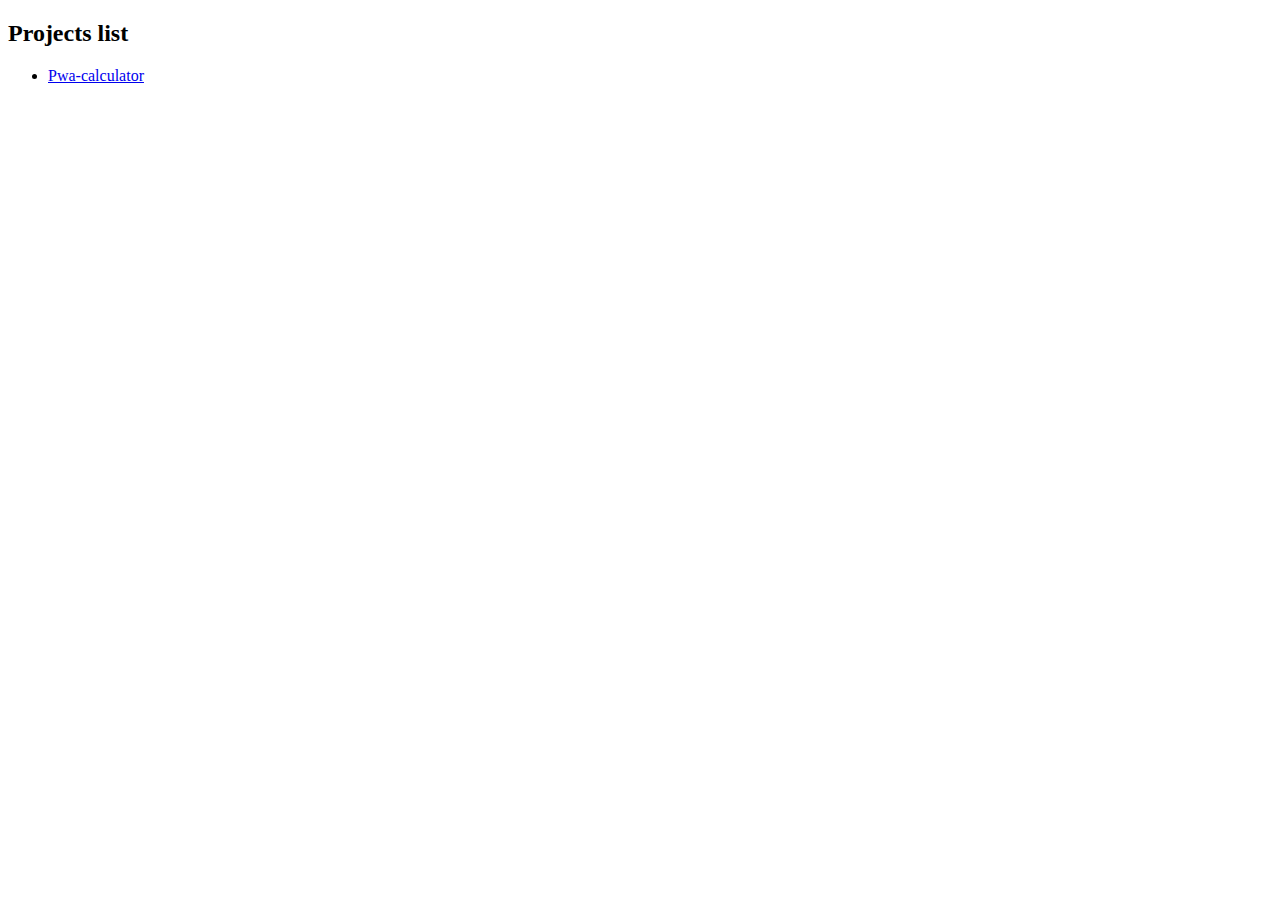
<file: index.html>
<!DOCTYPE html>
<html lang="en">
<head>
    <meta charset="UTF-8">
    <meta name="viewport" content="width=device-width, initial-scale=1.0">
    <meta http-equiv="X-UA-Compatible" content="ie=edge">
    <title>Item list</title>
</head>
<body>
	<h2>Projects list</h2>
    <ul>
        <li>
            <a href="pwa-calculator">Pwa-calculator</a>
        </li>
    </ul>
</body>
</html>
</file>
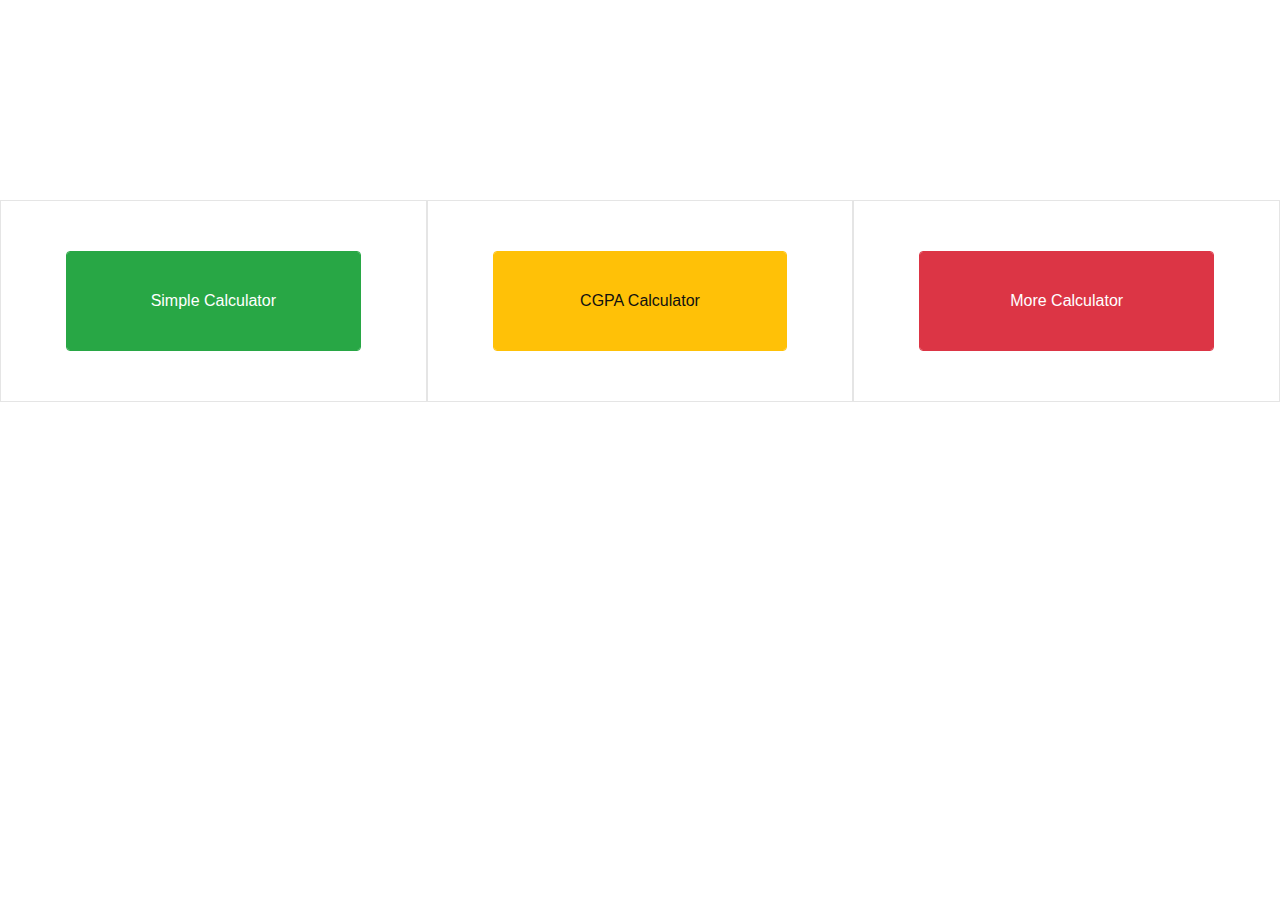
<file: pwa-calculator/index.html>
<!DOCTYPE html>
<html>
<head>
	<meta charset="utf-8"/>
	<title>Calculator (v.2.0)</title>
	
    <meta http-equiv="X-UA-Compatible" content="IE=edge">
    <!-- Bootstrap stuff -->

    <meta name="apple-mobile-web-app-capable" content="yes">
    <meta name="apple-mobile-web-app-status-bar-style" content="black">
    <meta name="apple-mobile-web-app-title" content="Weather PWA">

    <!-- CODELAB: Add description here -->
    <meta name="description" content="A sample weather app">

    <!-- CODELAB: Add meta theme-color -->
    <meta name="theme-color" content="#28a745"/>

    <link rel="apple-touch-icon" href="assets/icon.jpg">
    <link rel="manifest" href="manifest.json">
	<meta name="viewport" content="width=device-width, initial-scale=1.0">
	
	<link rel="stylesheet" type="text/css" href="css/bootstrap.css">
	<link rel="stylesheet" type="text/css" href="css/style.css">
</head>
<body>

<!-- 
	<p>Hello Ashik</p>
	<p>Hello Tanmoy</p>
	<p>Hello Molla</p>
	<p>Hello vibek</p>

	<a href="">Link one</a>
	<a href="">Link two</a>
	<a href="">Link three</a>
	<a href="">Link four</a> -->

	<div class="container-fluid">
		<div class="row" style="height: 200px;" >
			
		</div>
		<div class="row" >
			<div class="col-sm-12 col-md-12 col-bg-4 col-xl-4" style="border: 1px solid #E5E5E5; ">
				<div style="height: 200px; border: 50px solid white;" align="center">
					<button type="button" class="btn btn-success form-control fixed" id="simpleCalculator" data-toggle="modal" data-target="#simpleCalculatorModal">Simple Calculator</button>
				</div>
			</div>
			
			<div class="col-sm-12 col-md-12 col-bg-4 col-xl-4 " style="border: 1px solid #E5E5E5; ">
				<div style="height: 200px; border: 50px solid white;" align="center">
					<button type="button" class="btn btn-warning form-control fixed" id="cgpaCalculator" data-toggle="modal" data-target="#cgpaCalculatorModal" >CGPA Calculator</button>
				</div>
			</div>
			<div class="col-sm-12 col-md-12 col-bg-4 col-xl-4 " style="border: 1px solid #E5E5E5; ">
				<div style="height: 200px; border: 50px solid white;" align="center">
					<button type="button" class="btn btn-danger form-control fixed" id="more" data-toggle="modal" data-target="#moreModal" >More Calculator</button>
				</div>
			</div>
		</div>
	</div>




	<div class="modal fade" id="simpleCalculatorModal">
		<div class="modal-dialog modal-lg">
			<div class="modal-content">
				<div class="modal-header m-auto">
					<h3>Calculator</h3>
					<button type="button" class="close" data-dismiss="modal" aria-label="Close" style="margin-left: 100%;">
						<span aria-hidden="true">&times;</span>
					</button>
				</div>
				<div class="modal-body">
					<div class="container-fluid">
						<div class="row">
							<div class="col-10 col-lg-8 col-xl-6 m-auto">
								<div class="card">
									<div class="card-body" style="padding: 30px;">
										<div class="row form-group"  style="text-align: right; border:none; margin: 0px;">
											<output  style="text-align: right; width: 100%" id="resultString"></output>
										</div>
										<div class="row form-group">
											<div class="col-sm-1 " style="padding: 0px; margin: auto; height: 100px;">
												<output name="flag_minus" id="flagMinus" class="form-control align-middle" style="height: 100%; position: relative; font-size: 22px; width: 100%; border-right: none; border-top-right-radius: 0rem; border-bottom-right-radius: 0rem; padding-top: 100%;" ></output>
											</div>
											<div class="col-sm-11" style=" padding: 0px;height: 100px;">
												<input type="text" name="result" id="result" class="form-control" value="0" style="text-align: right; height: 100%; width: 100%; font-size: 22px; border-left: none; border-top-left-radius: 0rem; border-bottom-left-radius: 0rem; ">
											</div>							
										</div>
										<div class="row form-group">
											<div class="col-sm-3">
												<input type="submit" name="c" id="c" class="btn btn-danger form-control" value="C">
											</div>
											<div class="col-sm-3">
												<input type="submit" name="ce" id="ce" class="btn btn-outline-dark form-control" value="CE">
											</div>
											<div class="col-sm-3">
												<input type="submit" name="backspace" id="backspace" class="btn btn-outline-secondary form-control" value="&circlearrowleft;">
											</div>
											<div class="col-sm-3">
												<input type="submit" name="inverse" id="inverse" class="btn btn-outline-secondary form-control" value="1/X">
											</div>
										</div>
										<div class="row form-group">
											<div class="col-sm-3">
												<input type="submit" name="sqrt" id="sqrt" class="btn btn-outline-warning form-control" value="&Sqrt;">
											</div>
											<div class="col-sm-3">
												<input type="submit" name="square" id="square" class="btn btn-outline-warning form-control" value="X^2">
											</div>
											<div class="col-sm-3">
												<input type="submit" name="remainder" id="remainder" class="btn btn-outline-warning form-control" value="%">
											</div>
											<div class="col-sm-3">
												<input type="submit" name="division" id="division" class="btn btn-outline-info form-control" value="/">
											</div>
										</div>
										<div class="row form-group">
											<div class="col-sm-3">
												<input type="submit" name="seven" id="seven" class="btn btn-outline-success form-control" value="7">
											</div>
											<div class="col-sm-3">
												<input type="submit" name="eight" id="eight" class="btn btn-outline-success form-control" value="8">
											</div>
											<div class="col-sm-3">
												<input type="submit" name="nine" id="nine" class="btn btn-outline-success form-control" value="9">
											</div>
											<div class="col-sm-3">
												<input type="submit" name="multiplication" id="multiplication" class="btn btn-outline-info form-control" value="*">
											</div>
										</div>
										<div class="row form-group">
											<div class="col-sm-3">
												<input type="submit" name="four" id="four" class="btn btn-outline-success form-control" value="4">
											</div>
											<div class="col-sm-3">
												<input type="submit" name="five" id="five" class="btn btn-outline-success form-control" value="5">
											</div>
											<div class="col-sm-3">
												<input type="submit" name="six" id="six" class="btn btn-outline-success form-control" value="6">
											</div>
											<div class="col-sm-3">
												<input type="submit" name="subtraction" id="subtraction" class="btn btn-outline-info form-control" value="-">
											</div>
										</div>
										<div class="row form-group">
											<div class="col-sm-3">
												<input type="submit" name="one" id="one" class="btn btn-outline-success form-control" value="1">
											</div>
											<div class="col-sm-3">
												<input type="submit" name="two" id="two" class="btn btn-outline-success form-control" value="2">
											</div>
											<div class="col-sm-3">
												<input type="submit" name="three" id="three" class="btn btn-outline-success form-control" value="3">
											</div>
											<div class="col-sm-3">
												<input type="submit" name="addition" id="addition" class="btn btn-outline-info form-control" value="+">
											</div>
										</div>
										<div class="row form-group">
											<div class="col-sm-3">
												<input type="submit" name="reverse" id="reverse" class="btn btn-outline-warning form-control" value="+/-">
											</div>
											<div class="col-sm-3">
												<input type="submit" name="zero" id="zero" class="btn btn-outline-success form-control" value="0">
											</div>
											<div class="col-sm-3">
												<input type="submit" name="point" id="point" class="btn btn-outline-warning form-control" value=".">
											</div>
											<div class="col-sm-3">
												<input type="submit" name="equal" id="equal" class="btn btn-success form-control" value="=">
											</div>
										</div>
									</div>
								</div>
							</div>
						</div>
					</div>
				</div>
				<div class="modal-footer">
					<p>Developed by hasan.</p>
				</div>
			</div>
		</div>
	</div>


	<div class="modal fade" id="cgpaCalculatorModal">
		<div class="modal-dialog modal-lg">
			<div class="modal-content">
				<div class="modal-header m-auto w-75">
					<h3>CPGA Calculator</h3>
					<button type="button" class="close" data-dismiss="modal" aria-label="Close" style="margin-left: 50%;">
						<span aria-hidden="true">&times;</span>
					</button>
				</div>

				<div class="modal-body">
					<div class="container-fluid">
						<div class="row">
							<div class="col-12 col-lg-10 col-xl-8 m-auto">
								<div class="jumbotron">
									<div class="container">
										<div class="row m-auto">
											<h3>CPGA Calculator</h3>
										</div>
										<div class="row">
											<div class="col-md-12 m-auto">
												<div class="row form-group ">
													<div class="col-md-4">
														<label class="">Credit</label>
													<input type="number" name="subject_credit" id="subjectCredit" class="form-control">
													</div>
													<div class="col-md-4">
														<label class="">Grade point</label>
													<input type="number" name="subject_grade_point" id="subjectGradePoint" class="form-control">
													</div>
													<div class="col-md-4 ">
													<input type="submit" class="form-control btn btn-outline-success fixed" name="calculate" id="calculate" value="Add">
													</div>
													
													
												</div>
												<div class="row form-group ">
													<div class="col-md-4">
														<label class="">Subjects</label>
													<input type="number" name="subject_count" id="subjectCount" class="form-control">
													</div>
													<div class="col-md-4">
														<label class="">Credits</label>
													<input type="number" name="subject_credit_count" id="subjectCreditCount" class="form-control">
													</div>
													<div class="col-md-4">
														<label class="">Grade Points</label>
														<input type="number" name="subject_grade_point" id="subjectGradePointCount" class="form-control">
													</div>											
													
												</div>
												<div class="row form-group  ">
													<label class="col-form-label col-sm-8">Current Grade Point Average (CGPA)</label>
													<div class="col-sm-4">
														<input type="text" name="cgpa" id="cgpa" class="form-control fixed bg-warning" style="text-align: right; font-size: 18px; font-weight: bold;">
													</div>
												</div>
											</div>
										</div>
									</div>
								</div>
							</div>
						</div>
					</div>
					<hr/>
					<div class="container-fluid">
						<div class="row">
							<div class="col-12 col-lg-10 col-xl-8 m-auto">
								<div class="jumbotron">
									<div class="container">
										<div class="row m-auto">
											<h3>CPGA Estimation</h3>
										</div>
										<div class="row">
											<div class="col-md-12 m-auto">
												<div class="row form-group ">
													<div class="col-md-3">
														<label class="">Total Credit</label>
													<input type="number" name="current_credit" id="currentCredit" class="form-control">
													</div>
													<div class="col-md-3">
														<label class="">Current gpa</label>
													<input type="number" name="current_gpa" id="currentGpa" class="form-control">
													</div>									
													<div class="col-md-3 ">
													<input type="submit" class="form-control btn btn-outline-success fixed" name="evaluate" id="evaluate" value="Eval.">
													</div>	
													<div class="col-md-3">
														<label class="">Grade Point</label>
													<input type="number" name="current_grade_point" id="currentGradePoint" class="form-control">
													</div>									
													
													
													
												</div>
												<div class="row form-group ">
													<div class="col-md-3">
														<label class="">Subject Credit</label>
													<input type="number" name="improve_subject_credit" id="improveSubjectCredit" class="form-control">
													</div>
													<div class="col-md-3">
														<label class="">Previous Point</label>
													<input type="number" name="previous" id="previous" class="form-control">
													</div>
													<div class="col-md-3">
														<label class="">Improved Point</label>
													<input type="number" name="improve" id="improve" class="form-control">
													</div>
													<div class="col-md-3 ">
													<input type="submit" class="form-control btn btn-outline-danger fixed" name="estimate" id="estimate" value="Add">
													</div>										
													
												</div>
												<div class="row form-group ">
													<div class="col-md-4">
														<label class="">Subjects</label>
													<input type="number" name="estimate_subject_count" id="estimateSubjectCount" class="form-control">
													</div>
													<div class="col-md-4">
														<label class="">Total Credits</label>
													<input type="number" name="estimate_total_credit" id="estimateTotalCredit" class="form-control">
													</div>
													<div class="col-md-4">
														<label class="">Grade Points</label>
													<input type="number" name="estimate_grade_point" id="estimateGradePoint" class="form-control">
													</div>											
													
												</div>
												<div class="row form-group  ">
													<label class="col-form-label col-sm-8">Estimated Grade Point Average (GPA)</label>
													<div class="col-sm-4">
														<input type="text" name="egpa" id="egpa" class="form-control fixed bg-warning" style="text-align: right; font-size: 18px; font-weight: bold;">
													</div>
												</div>
											</div>
										</div>
									</div>
								</div>
							</div>
						</div>
					</div>
				</div>
				<div class="modal-footer">
					<p>Developed by hasan.</p>
				</div>
			</div>
		</div>
	</div>
	<div class="modal fade" id="moreModal">
		<div class="modal-dialog modal-lg">
			<div class="modal-content">
				<div class="modal-header m-auto">
					<h3>Calculator</h3>
					<button type="button" class="close" data-dismiss="modal" aria-label="Close" style="margin-left: 100%;">
						<span aria-hidden="true">&times;</span>
					</button>
				</div>
				<div class="modal-body">
					<div class="container-fluid">
						<div class="row">
							<div class="col-10 col-lg-8 col-xl-6 m-auto">
								<div class="card">
									<div class="card-body bg-dark" style="text-align: center; padding-top: 30px; color: white">
										<p>More Calculators are coming. </p>							
									</div>
								</div>
							</div>
						</div>
					</div>
				</div>
				<div class="modal-footer">
					<p>Developed by hasan.</p>
				</div>
			</div>
		</div>
	</div>
	<script src="js/jquery-3.2.1.js"></script>
	<script src="js/popper.min.js"></script>
	<script src="js/bootstrap.js"></script>
	<script src="js/simple-calculator.js"></script>
	<script src="js/cgpa-calculator.js"></script>

</body>
</html>
</file>
<file: pwa-calculator/css/style.css>
.fixed{
	width: 100%;
	height: 100%;
}
</file>
